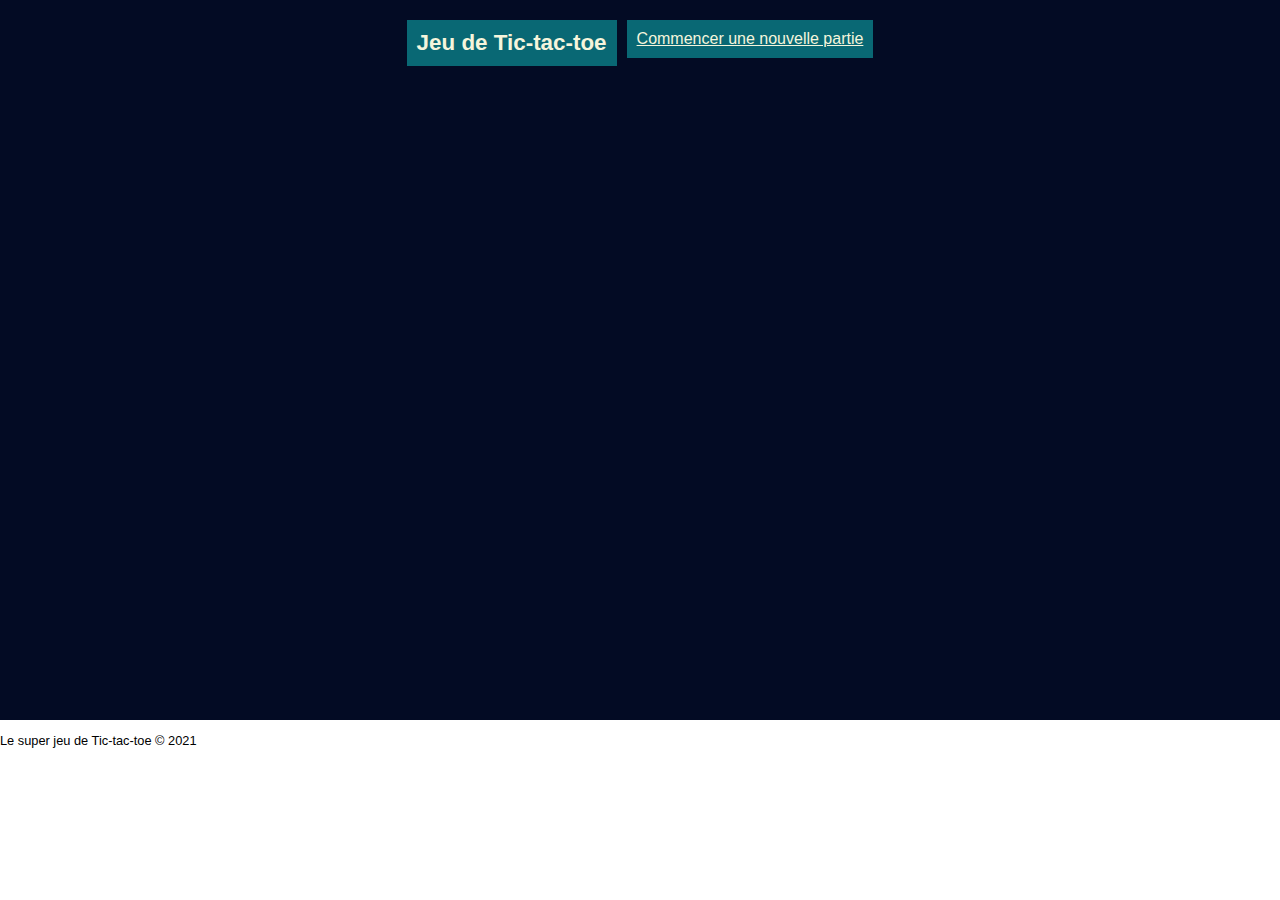
<file: index.html>
<!DOCTYPE html>
<html lang="fr">
<head>
    <meta charset="UTF-8">
    <meta http-equiv="X-UA-Compatible" content="IE=edge">
    <meta name="viewport" content="width=device-width, initial-scale=1.0">
    <link rel="stylesheet" href="style.css">
    <title>Lancer une partie</title>
</head>
<body>
    <section class="principale">
        <h1 class="titre">Jeu de Tic-tac-toe</h1>
        <a href="nouvellepertie.html">Commencer une nouvelle partie</a>
    </section>
    <footer>
        <p>Le super jeu de Tic-tac-toe &#169; 2021</p>
    </footer>    
</body>
</html>
</file>
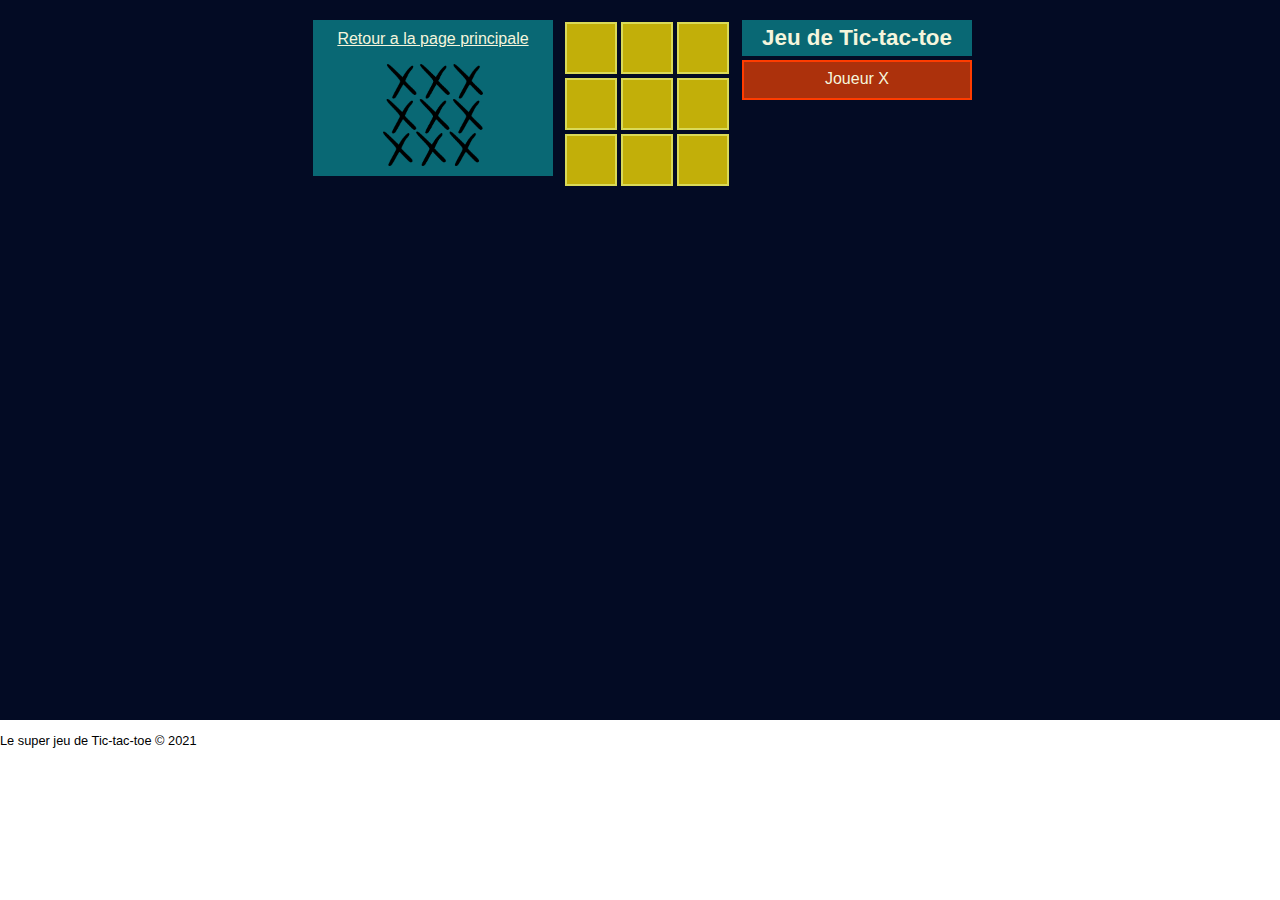
<file: nouvellepertie.html>
<!DOCTYPE html>
<html lang="fr">
<head>
    <meta charset="UTF-8">
    <meta http-equiv="X-UA-Compatible" content="IE=edge">
    <meta name="viewport" content="width=device-width, initial-scale=1.0">
    <link rel="stylesheet" href="style.css">
    <title>Jouer une partie</title>
</head>
<body>
    <section class="principale">
        <section class="lien_retour">
            <a href="index.html">Retour a la page principale</a>
            <img src="">
        </section>
        <section class="plateau">
            <p id="l1c1" onclick="jouer(this)"></p>
            <p id="l1c2" onclick="jouer(this)"></p>
            <p id="l1c3" onclick="jouer(this)"></p>
            <p id="l2c1" onclick="jouer(this)"></p>
            <p id="l2c2" onclick="jouer(this)"></p>
            <p id="l2c3" onclick="jouer(this)"></p>
            <p id="l3c1" onclick="jouer(this)"></p>
            <p id="l3c2" onclick="jouer(this)"></p>
            <p id="l3c3" onclick="jouer(this)"></p>
        </section>
        <section class="info_joueur">
            <h1 class="titre titre_partie">Jeu de Tic-tac-toe</h1>
            <div id="qui_joue"></div>
            <div id="erreur"></div>
            <div id="gagnant"></div>
        </section>        
    </section>
    <footer>
        <p>Le super jeu de Tic-tac-toe &#169; 2021</p>
    </footer> 
    <script src="script.js"></script> 
</body>
</html>
</file>
<file: style.css>
html,
body {
  text-align: center;
  width: 100%;
  padding: 0;
  margin: 0;
  font-family: Arial, Helvetica, sans-serif;
}
a {
  padding: 10px;
  margin: 20px 5px auto 5px;
  background-color: #096874;
  color: beige;
}
.principale {
  display: flex;
  justify-content: center;
  flex-direction: row;
  min-height: 80vh;
  background-color: #030b24;
}
.titre {
  font-size: 1.4em;
  padding: 10px;
  margin: 20px 5px auto 5px;
  background-color: #096874;
  color: beige;
}
.titre_partie {
  padding: 5px 10px;
  margin-top: 0 !important;
}

.principale section {
  margin-top: 20px;
}
.plateau {
  display: flex;
  flex-wrap: wrap;
  align-content: flex-start;
  width: 174px;
  margin: 0;
  padding: 0;
}
.info_joueur {
  width: 240px;
  flex-direction: row;
}
.lien_retour {
  width: 240px;
  background-color: #096874;
  height: fit-content;
  margin: 0 10px;
}
.plateau p {
  min-width: 42px;
  min-height: 42px;
  background-color: #c2af09;
  border: 2px solid #dada57;
  margin: 2px;
  padding: 3px;
  font-family: "Gill Sans", "Gill Sans MT", Calibri, "Trebuchet MS", sans-serif;
  font-size: 2em;
  font-weight: bold;
  text-align: center;
}
.lien_retour a {
  margin-top: 0;
  display: block;
}
img {
  width: 100px;
  margin: 6px;
}
.X {
  background-color: #ac310c !important;
  border: 2px solid #ff3c00 !important;
}
.O {
  background-color: #19056e !important;
  border: 2px solid #006fc9 !important;
}
.info_joueur div {
  height: 20px;
  margin: 4px 5px 0px 5px;
  padding: 8px;
  color: beige;
}
.erreur {
  background-color: #b32020;
  border: 2px solid #fc4343;
}
.gagnant {
  margin-bottom: auto auto 0 auto !important;
  background-color: #1b3f03;
  border: 2px solid #00c95a;
}
.effet_victoir {
  -webkit-transform: scale(1.4); /* Safari et Chrome */
  -moz-transform: scale(1.4); /* Firefox */
  -ms-transform: scale(1.4); /* Internet Explorer 9 */
  -o-transform: scale(1.4); /* Opera */
  transform: scale(1.4);
  padding: auto !important;
  color: #fff;
}
footer {
  font-size: 0.8em;
  text-align: left;
  padding: 0;
  margin: 0;
}

@media screen and (max-width: 800px) {
  .principale {
    flex-direction: column;
    justify-content: flex-start;
  }
  .principale .titre,
  .principale a,
  .principale section {
    align-self: flex-start;
    margin: 5px auto;
  }
}
</file>
